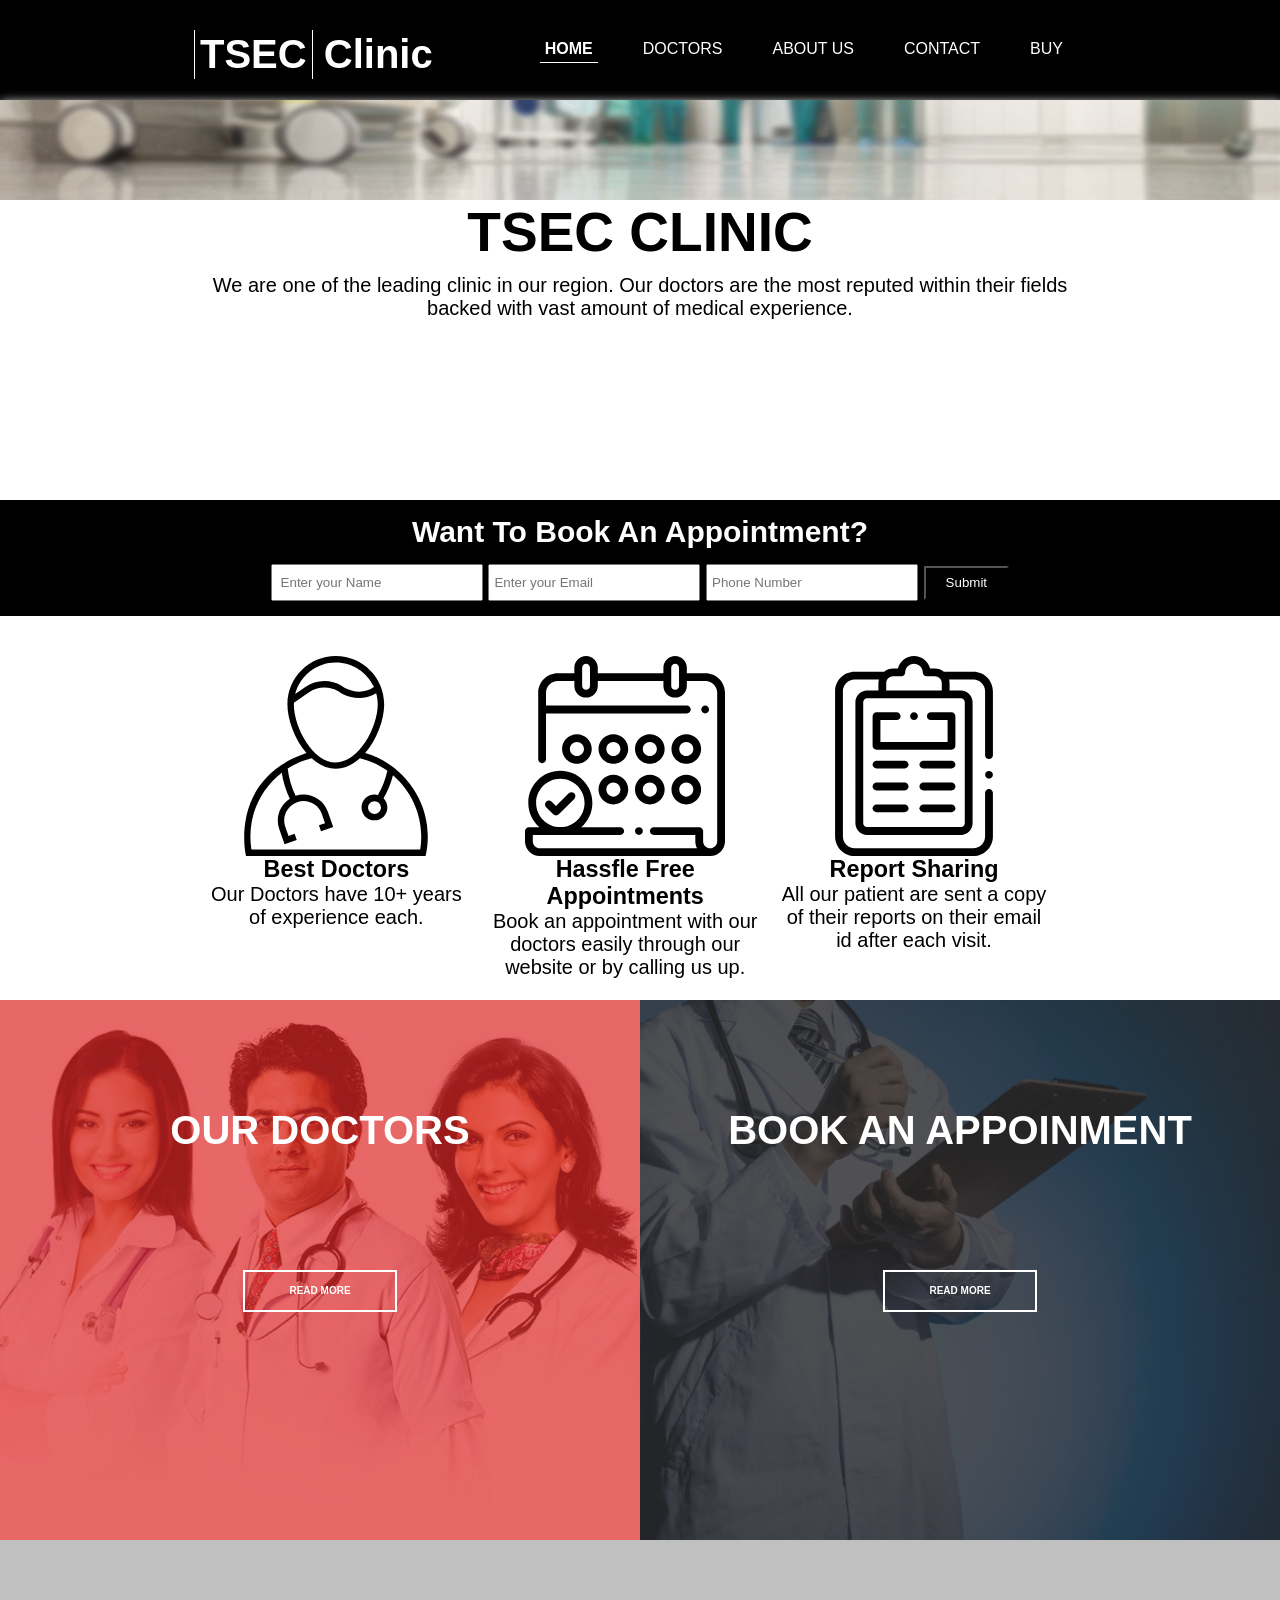
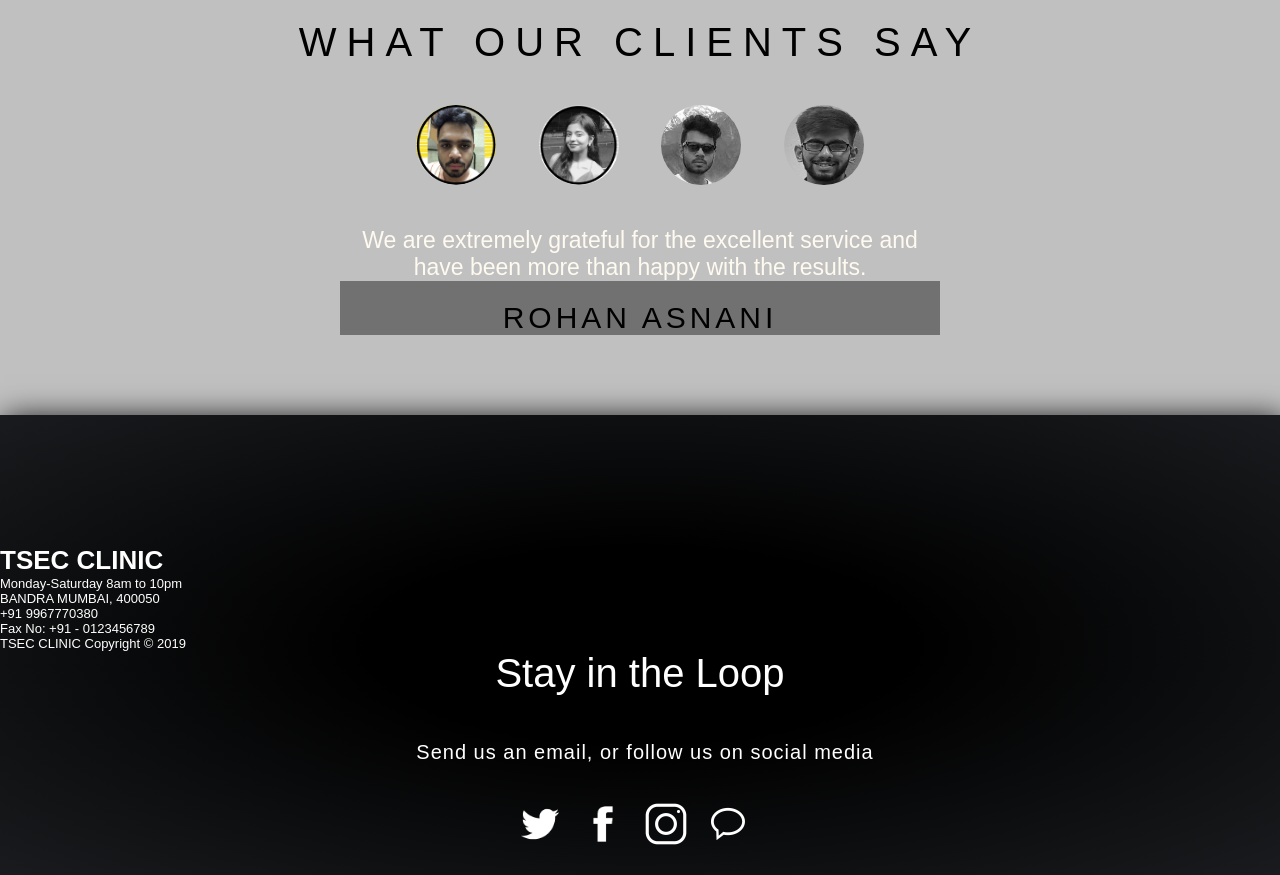
<file: index.html>
<html>

<head>
    <title>Tsec Clinic</title>
    <link href="style.css" rel="stylesheet" type="text/css">
    <meta name="viewport" content="width=device-width">
    <meta name="description" content="Best and Affordable health services">
    <meta name="keywords" content="clinic, doctor, medicine, consultation">
    <link rel="stylesheet" href="https://use.fontawesome.com/releases/v5.7.2/css/all.css">
    <link href="https://fonts.googleapis.com/css?family=Hind&display=swap" rel="stylesheet">
    <script src="https://cdnjs.cloudflare.com/ajax/libs/jquery/3.4.1/jquery.min.js" charset="utf-8"></script>

</head>

<body>
    <div id="overlay">
        <div class="spinner"></div>
    </div>
    <script>
        var overlay = document.getElementById("overlay");

        window.addEventListener('load', function() {
            overlay.style.display = 'none';
        })
    </script>
    <header>
        <div class="container">
            <div id="branding">
                <h1><span class="highlight">TSEC</span> Clinic</h1>
            </div>
            <nav>
                <ul>
                    <li class="current"><a href="index.html"> HOME </a></li>
                    <li><a href="doctors.html"> DOCTORS </a></li>
                    <li><a href="aboutus.html"> ABOUT US </a></li>
                    <li><a href="contact.html"> CONTACT </a></li>
                    <li><a href="sim.html">BUY</a></li>
                </ul>
            </nav>
        </div>
    </header>

    <section id="Showcase">
        <div class="container">
            <h1>TSEC CLINIC</h1>
            <p> We are one of the leading clinic in our region. Our doctors are the most reputed within their fields backed with vast amount of medical experience.</p>
        </div>
    </section>

    <section id="bookapt">
        <div class="container">
            <h1>
                Want To Book An Appointment?
            </h1>
            <form action="signUp.php" method="post">
                <input type="text" name="name" placeholder=" Enter your Name" required>
                <input type="email" name="xyz" placeholder="Enter your Email" onblur="validateEmail(this.value);" required>
                <input type="tel" name="phonenumber" placeholder="Phone Number" required pattern="[0-9]{10}" />
                <input type="submit" class="button_1" name="Submit" placeholder="Submit" />
            </form>
        </div>
    </section>
    <script>
        function validateEmail(sEmail) {
            var reEmail = /^(?:[\w\!\#\$\%\&\'\*\+\-\/\=\?\^\`\{\|\}\~]+\.)*[\w\!\#\$\%\&\'\*\+\-\/\=\?\^\`\{\|\}\~]+@(?:(?:(?:[a-zA-Z0-9](?:[a-zA-Z0-9\-](?!\.)){0,61}[a-zA-Z0-9]?\.)+[a-zA-Z0-9](?:[a-zA-Z0-9\-](?!$)){0,61}[a-zA-Z0-9]?)|(?:\[(?:(?:[01]?\d{1,2}|2[0-4]\d|25[0-5])\.){3}(?:[01]?\d{1,2}|2[0-4]\d|25[0-5])\]))$/;

            if (!sEmail.match(reEmail)) {
                alert("Invalid email address");
                return false;
            }
            return true;
        }
    </script>
    <!--loader hai -->
    <div class="container">
        <div class="boxo"></div>
        <div class="boxo"></div>
    </div>

    <script>
        $(window).on("load", function() {
            $(".boxo").fadeOut("slow");
        });
    </script>

    <section id="boxes">
        <div class="container">
            <div class="box">
                <img src="img/doc.svg">
                <h3>Best Doctors</h3>
                <p>Our Doctors have 10+ years of experience each.</p>
            </div>
            <div class="box">
                <img src="img/appt.svg">
                <h3>Hassfle Free Appointments</h3>
                <p>Book an appointment with our doctors easily through our website or by calling us up. </p>
            </div>
            <div class="box">
                <img src="img/report.svg">
                <h3>Report Sharing</h3>
                <p>All our patient are sent a copy of their reports on their email id after each visit. </p>
            </div>
        </div>
    </section>
    <br>




    <!-- rohan start. -->
    <section id="splitwala">
        <div class="container">
            <div class="split left">
                <h1>OUR DOCTORS</h1>
                <a href="#" class="buttonn">Read More</a>
            </div>
            <div class="split right">
                <h1>BOOK AN APPOINMENT</h1>
                <a href="#" class="buttonn">Read More</a>
            </div>
        </div>

        <script>
            const left = document.querySelector(".left");
            const right = document.querySelector(".right");
            const container = document.querySelector(".container");

            left.addEventListener("mouseenter", () => {
                container.classList.add("hover-left");
            });

            left.addEventListener("mouseleave", () => {
                container.classList.remove("hover-left");
            });

            right.addEventListener("mouseenter", () => {
                container.classList.add("hover-right");
            });

            right.addEventListener("mouseleave", () => {
                container.classList.remove("hover-right");
            });
        </script>
        <!--end rohan-->
    </section>
    <section>
        <div class="testimonial-section">
            <div class="inner-width">
                <h1>What Our Clients Say</h1>
                <div class="testimonial-pics">
                    <img src="img/p1.jpg" alt="test-1" class="active">
                    <img src="img/p2.jpg" alt="test-2">
                    <img src="img/p3.jpg" alt="test-3">
                    <img src="img/p4.jpg" alt="test-4">
                </div>

                <div class="testimonial-contents">
                    <div class="testimonial active" id="test-1">
                        <p>We are extremely grateful for the excellent service and have been more than happy with the results. </p>
                        <span class="description">ROHAN ASNANI</span>
                    </div>

                    <div class="testimonial" id="test-2">
                        <p>Your service was efficient and would not hesitate using your company for future </p>
                        <span class="description">Chaahat Amesar</span>
                    </div>

                    <div class="testimonial" id="test-3">
                        <p> would like to thank DR ROBIN PINTO doctor and the team for the fantastic work</p>
                        <span class="description">Chomu Asnani</span>
                    </div>

                    <div class="testimonial" id="test-4">
                        <p>I�d say that the team are excellent and it is some of the best service, If you would like a professional experience from an excellent doctor then come here</p>
                        <span class="description">Suyash Baharani</span>
                    </div>
                </div>
            </div>
        </div>

        <script type="text/javascript">
            $('.testimonial-pics img').click(function() {
                $(".testimonial-pics img").removeClass("active");
                $(this).addClass("active");

                $(".testimonial").removeClass("active");
                $("#" + $(this).attr("alt")).addClass("active");
            });
        </script>
    </section>

    <!--  CONTACT US  -->
    <footer>
        <div class="footer">




            <div class="contact_cont" id="contact_cont">
                <div id="contact">
                    <div class="ftxt" id="ftxt">
                        <h1 class="h1alt" id="contactin">TSEC CLINIC</h1>
                        <p>
                            Monday-Saturday 8am to 10pm
                        </p>

                        <p>BANDRA MUMBAI, 400050</p>



                        <p>+91 9967770380</p>
                        <P>Fax No: +91 - 0123456789</P>

                        <p>TSEC CLINIC Copyright &copy; 2019</p>
                    </div>
                    <h1 class="h1alt" id="contact">Stay in the Loop </h1>
                    <p>Send us an email, or follow us on social media</p>

                    <div class="social-icons-alt" id="social-icons-alt">
                        <a href="https://twitter.com/PurdueHyperloop?ref_src=twsrc%5Egoogle%7Ctwcamp%5Eserp%7Ctwgr%5Eauthor"><img class="iconsalt" src="./img/social-icons/twitter.png"></a>
                        <a href="https://www.facebook.com/PurdueHyperloop/"><img class="iconsalt" src="./img/social-icons/facebook.png"></a>
                        <a href="https://www.instagram.com/purdue_hyperloop/?hl=en"><img class="iconsalt" src="./img/social-icons/instagram.png"></a>
                        <a href="mailto:someone@yoursite.com"><img class="iconsalt" src="./img/social-icons/email.png"></a>


                    </div>
                </div>
            </div>
        </div>
        </div>
        </div>

    </footer>


</body>

</html>
</file>
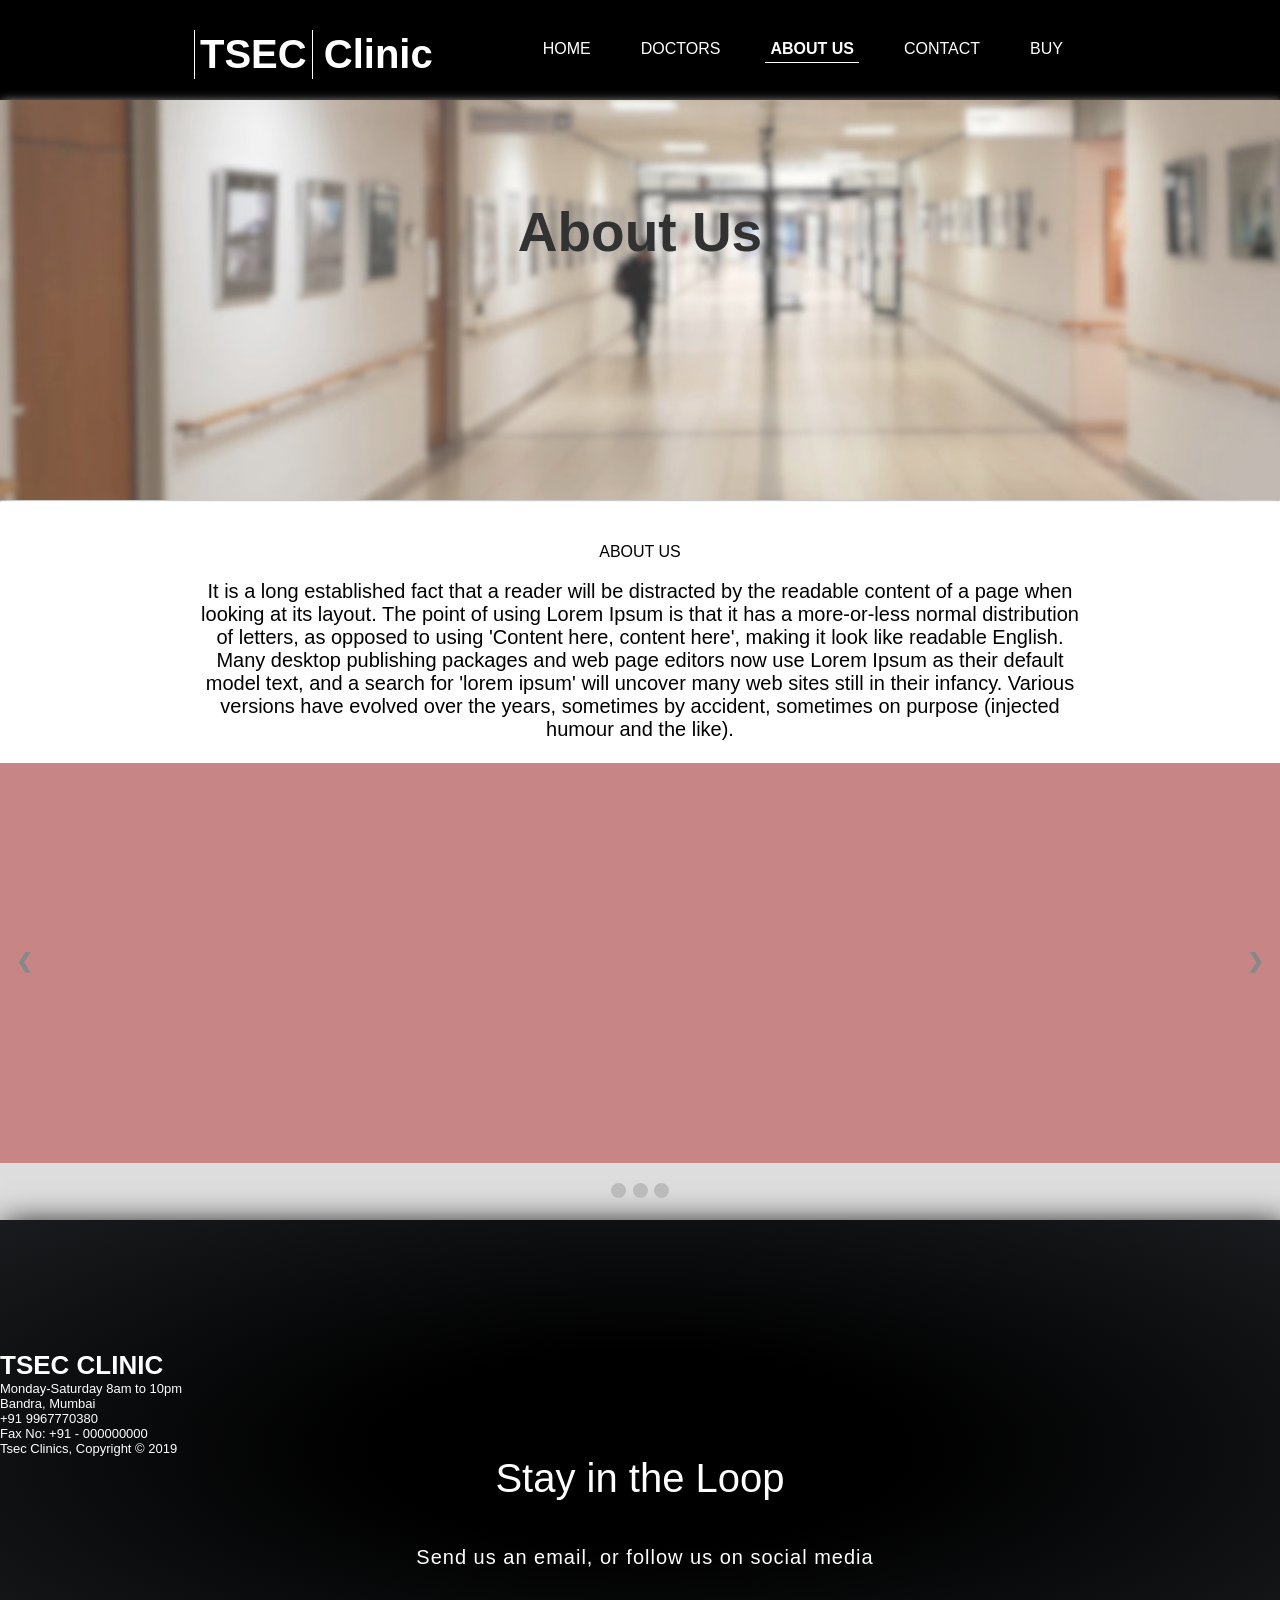
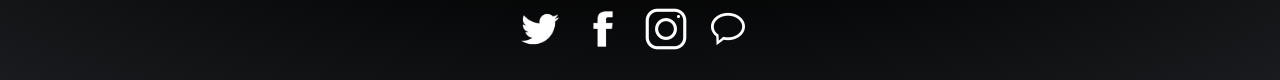
<file: aboutus.html>
<html>

<head>
    <title>TSEC Clinic</title>
    <link href="style.css" rel="stylesheet" type="text/css">
    <script src="./script.js"></script>
    <meta name="viewport" content="width=device-width">
    <meta name="description" content="Best and Affordable health services">
    <meta name="keywords" content="clinic, doctor, medicine, consultation">
    <style>
        #about {
            text-align: center;
        }
        
        #showcase {
            min-height: 400px;
            background: url('img/bg-about.jpg') no-repeat -230px -350px;
            opacity: 0.8;
            text-align: center;
            width: 100%;
            color: black;
        }
        
        #boxes .box img {
            width: 200px;
        }
    </style>
    <script src="https://ajax.googleapis.com/ajax/libs/jquery/3.4.1/jquery.min.js"></script>
    <script>
        $(document).ready(function() {
            $("button").click(function() {
                $("p").toggle(1000);
            });
        });
    </script>
</head>

<body>
    <header>
        <div class="container">
            <div id="branding">
                <h1><span class="highlight">TSEC</span> Clinic</h1>
            </div>
            <nav>
                <ul>
                    <li><a href="index.html"> HOME </a></li>
                    <li><a href="doctors.html"> DOCTORS </a></li>
                    <li class="current"><a href="aboutus.html"> ABOUT US </a></li>
                    <li><a href="contact.html"> CONTACT </a></li>
                    <li><a href="sim.html">BUY</a></li>
                </ul>
            </nav>
        </div>
    </header>

    <section id="Showcase">
        <div class="container">
            <h1>About Us</h1>



        </div>
    </section>
    <hr>
    <br><br>
    <section id="about">
        <div class="container">
            <button class="button"><span>ABOUT US </span></button>
            <p> It is a long established fact that a reader will be distracted by the readable content of a page when looking at its layout. The point of using Lorem Ipsum is that it has a more-or-less normal distribution of letters, as opposed to using 'Content
                here, content here', making it look like readable English. Many desktop publishing packages and web page editors now use Lorem Ipsum as their default model text, and a search for 'lorem ipsum' will uncover many web sites still in their
                infancy. Various versions have evolved over the years, sometimes by accident, sometimes on purpose (injected humour and the like).


            </p>
        </div>
    </section>
    <br>
    <br>

    <!-- Slideshow container -->
    <div class="slideshow-container">

        <!-- Full-width slides/quotes -->
        <div class="mySlides">
            <q>The best experience on could get.</q>
            <p class="author">- John Keats</p>
        </div>

        <div class="mySlides">
            <q>Best class services and staff.</q>
            <p class="author">- Ernest Hemingway</p>
        </div>

        <div class="mySlides">
            <q>New advanced technology to help with all problems possible.</q>
            <p class="author">- Thomas A. Edison</p>
        </div>

        <!-- Next/prev buttons -->
        <a class="prev" onclick="plusSlides(-1)">&#10094;</a>
        <a class="next" onclick="plusSlides(1)">&#10095;</a>
    </div>

    <!-- Dots/bullets/indicators -->
    <div class="dot-container">
        <span class="dot" onclick="currentSlide(1)"></span>
        <span class="dot" onclick="currentSlide(2)"></span>
        <span class="dot" onclick="currentSlide(3)"></span>
    </div>



    <!-- <footer>
        <div class="container">
                <h3>ANM Clinic</h3>
                <p>
                    Monday-Saturday 8am to 10pm
                </p>
                <div>
                    <p>21st Street Goregaon, Mumbai</p>
                </div>

                <div>
                    <p>+91 981966595 </p>
                </div>
                <p>ANM Clinics, Copyright &copy; 2018</p>
 
                
        </div>
    </footer> -->



    <!--  CONTACT US  -->
    <footer>
        <div class="footer">




            <div class="contact_cont" id="contact_cont">
                <div id="contact">
                    <div class="ftxt" id="ftxt">
                        <h1 class="h1alt" id="contactin">TSEC CLINIC</h1>
                        <p>
                            Monday-Saturday 8am to 10pm
                        </p>

                        <p>Bandra, Mumbai</p>



                        <p>+91 9967770380 </p>
                        <P>Fax No: +91 - 000000000</P>

                        <p>Tsec Clinics, Copyright &copy; 2019</p>
                    </div>
                    <h1 class="h1alt" id="contact">Stay in the Loop </h1>
                    <p>Send us an email, or follow us on social media</p>

                    <div class="social-icons-alt" id="social-icons-alt">
                        <a href="https://twitter.com/PurdueHyperloop?ref_src=twsrc%5Egoogle%7Ctwcamp%5Eserp%7Ctwgr%5Eauthor"><img class="iconsalt" src="./img/social-icons/twitter.png"></a>
                        <a href="https://www.facebook.com/PurdueHyperloop/"><img class="iconsalt" src="./img/social-icons/facebook.png"></a>
                        <a href="https://www.instagram.com/purdue_hyperloop/?hl=en"><img class="iconsalt" src="./img/social-icons/instagram.png"></a>
                        <a href="mailto:someone@yoursite.com"><img class="iconsalt" src="./img/social-icons/email.png"></a>


                    </div </div>
                </div>
            </div>
        </div>
        </div>

    </footer>
</body>

</html>
</file>
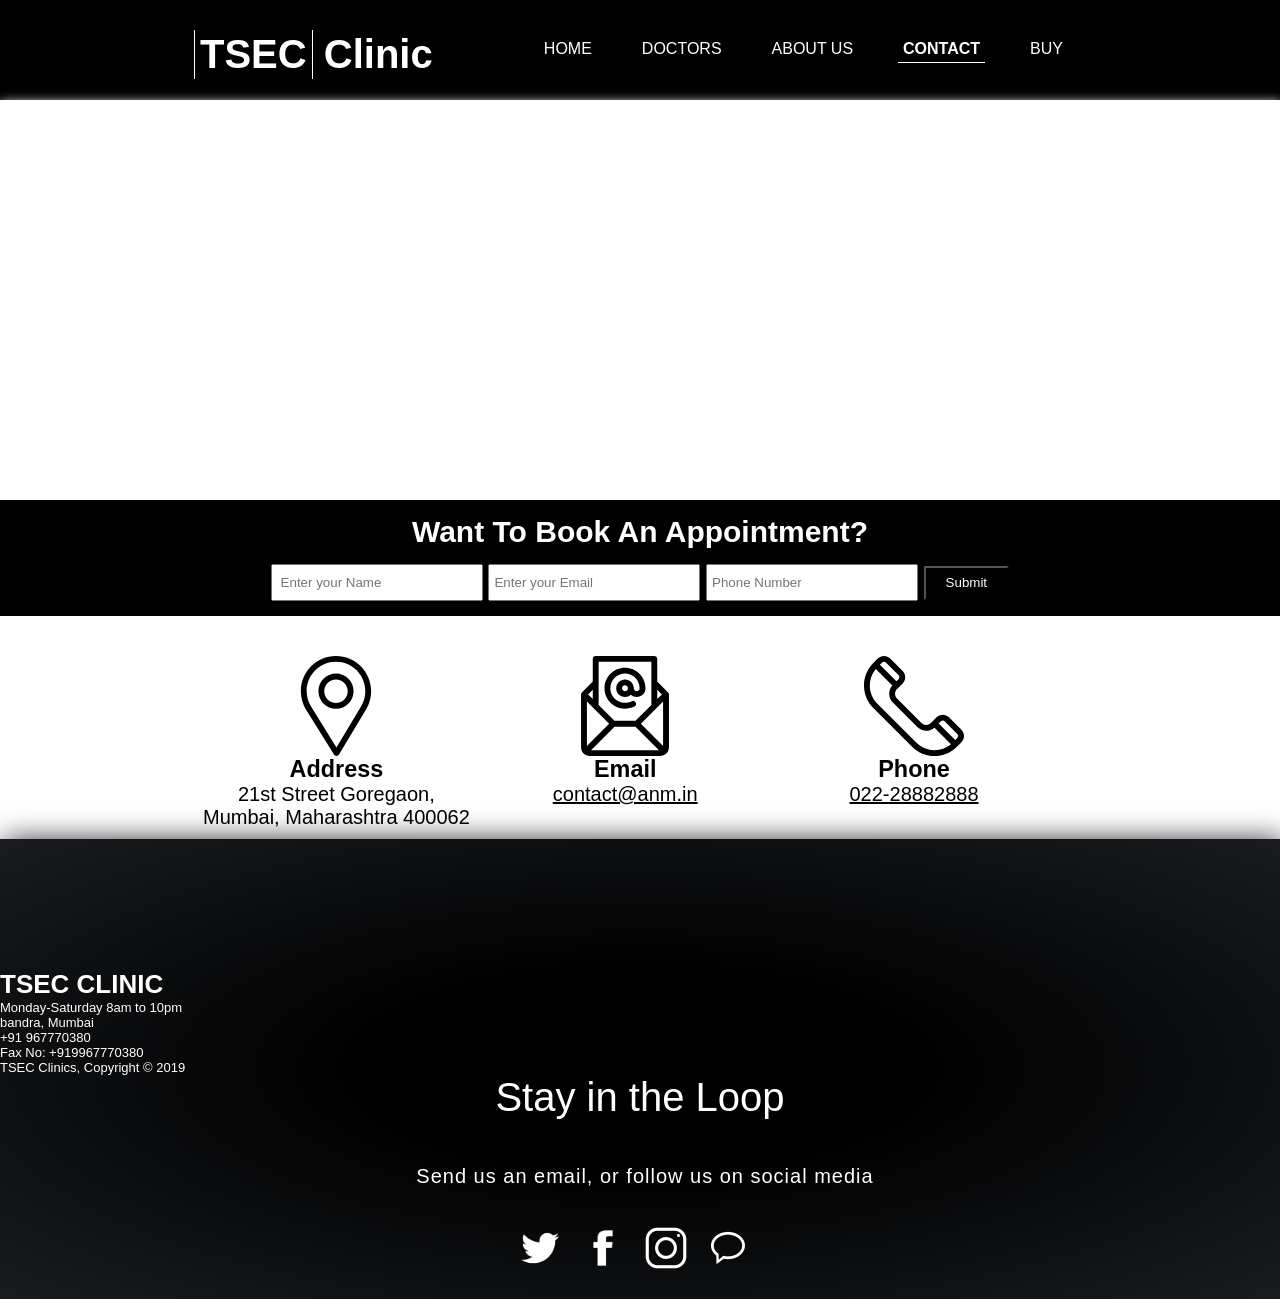
<file: contact.html>
<html>

<head>
    <title>TSEC Clinic</title>
    <link href="style.css" rel="stylesheet" type="text/css">
    <meta name="viewport" content="width=device-width">
    <meta name="description" content="Best and Affordable health services">
    <meta name="keywords" content="clinic, doctor, medicine, consultation">
    <style>
        #showcase {
            background: none;
        }
        
        #boxes .box img {
            width: 100px;
        }
        
        a {
            color: black;
        }
    </style>
</head>

<body>
    <header>
        <div class="container">
            <div id="branding">
                <h1><span class="highlight">TSEC</span> Clinic</h1>
            </div>
            <nav>
                <ul>
                    <li><a href="index.html"> HOME </a></li>
                    <li><a href="doctors.html"> DOCTORS </a></li>
                    <li><a href="aboutus.html"> ABOUT US </a></li>
                    <li class="current"><a href="contact.html"> CONTACT </a></li>
                    <li><a href="sim.html">BUY</a></li>
                </ul>
            </nav>
        </div>
    </header>

    <section id="Showcase">
        <iframe src="https://www.google.com/maps/embed?pb=!1m14!1m8!1m3!1d60333.02702218159!2d72.80026683114015!3d19.071905492220097!3m2!1i1024!2i768!4f13.1!3m3!1m2!1s0x3be7c91130392c07%3A0x3c47bf391c8de931!2sThadomal+Shahani+Engineering+College!5e0!3m2!1sen!2sin!4v1540630563201"
            style="border:0; width:100%; height:400px;" allowfullscreen=""></iframe>
    </section>


    <section id="bookapt">
        <div class="container">
            <h1>
                Want To Book An Appointment?
            </h1>
            <form action="signUp.php" method="post">
                <input type="text" name="name" placeholder=" Enter your Name" required>
                <input type="email" name="abc" placeholder="Enter your Email" id="xyz" onblur="validateEmail(this.value);" required>
                <input type="tel" name="phonenumber" placeholder="Phone Number" required pattern="[0-9]{10}" />
                <input type="submit" class="button_1" name="Submit" placeholder="Submit" />
            </form>
        </div>
    </section>
    <script>
        function validateEmail(sEmail) {
            var reEmail = /^(?:[\w\!\#\$\%\&\'\*\+\-\/\=\?\^\`\{\|\}\~]+\.)*[\w\!\#\$\%\&\'\*\+\-\/\=\?\^\`\{\|\}\~]+@(?:(?:(?:[a-zA-Z0-9](?:[a-zA-Z0-9\-](?!\.)){0,61}[a-zA-Z0-9]?\.)+[a-zA-Z0-9](?:[a-zA-Z0-9\-](?!$)){0,61}[a-zA-Z0-9]?)|(?:\[(?:(?:[01]?\d{1,2}|2[0-4]\d|25[0-5])\.){3}(?:[01]?\d{1,2}|2[0-4]\d|25[0-5])\]))$/;

            if (!sEmail.match(reEmail)) {
                alert("Invalid email address");
                return false;
            }
            return true;
        }
    </script>
    <section id="boxes">
        <div class="container">
            <div class="box">
                <img src="img/addr.svg">
                <h3>Address</h3>
                <p>21st Street Goregaon, Mumbai, Maharashtra 400062</p>
            </div>
            <div class="box">
                <img src="img/mail.svg">
                <h3>Email</h3>
                <a href="mailto:contact@anm.in">contact@anm.in</a>
            </div>
            <div class="box">
                <img src="img/phone.svg">
                <h3>Phone</h3>
                <a href="tel:02228882888">022-28882888</a>
            </div>
        </div>

    </section>

    <!-- <footer>
        <div class="container">
                <h3>ANM Clinic</h3>
                <p>
                    Monday-Saturday 8am to 10pm
                </p>
                <div>
                    <p><span>21st Street </span> Goregaon, Mumbai</p>
                </div>

                <div>
                    <p>+91 981966595 </p>
                </div>
                <p>ANM Clinics, Copyright &copy; 2018</p>
 
                
        </div>

    </footer> -->

    <!--  CONTACT US  -->
    <footer>
        <div class="footer">




            <div class="contact_cont" id="contact_cont">
                <div id="contact">
                    <div class="ftxt" id="ftxt">
                        <h1 class="h1alt" id="contactin">TSEC CLINIC</h1>
                        <p>
                            Monday-Saturday 8am to 10pm
                        </p>

                        <p>bandra, Mumbai</p>



                        <p>+91 967770380 </p>
                        <P>Fax No: +919967770380</P>

                        <p>TSEC Clinics, Copyright &copy; 2019</p>
                    </div>
                    <h1 class="h1alt" id="contact">Stay in the Loop </h1>
                    <p>Send us an email, or follow us on social media</p>

                    <div class="social-icons-alt" id="social-icons-alt">
                        <a href="https://twitter.com/PurdueHyperloop?ref_src=twsrc%5Egoogle%7Ctwcamp%5Eserp%7Ctwgr%5Eauthor"><img class="iconsalt" src="./img/social-icons/twitter.png"></a>
                        <a href="https://www.facebook.com/PurdueHyperloop/"><img class="iconsalt" src="./img/social-icons/facebook.png"></a>
                        <a href="https://www.instagram.com/purdue_hyperloop/?hl=en"><img class="iconsalt" src="./img/social-icons/instagram.png"></a>
                        <a href="mailto:someone@yoursite.com"><img class="iconsalt" src="./img/social-icons/email.png"></a>


                    </div </div>
                </div>
            </div>
        </div>
        </div>

    </footer>

</body>

</html>
</file>
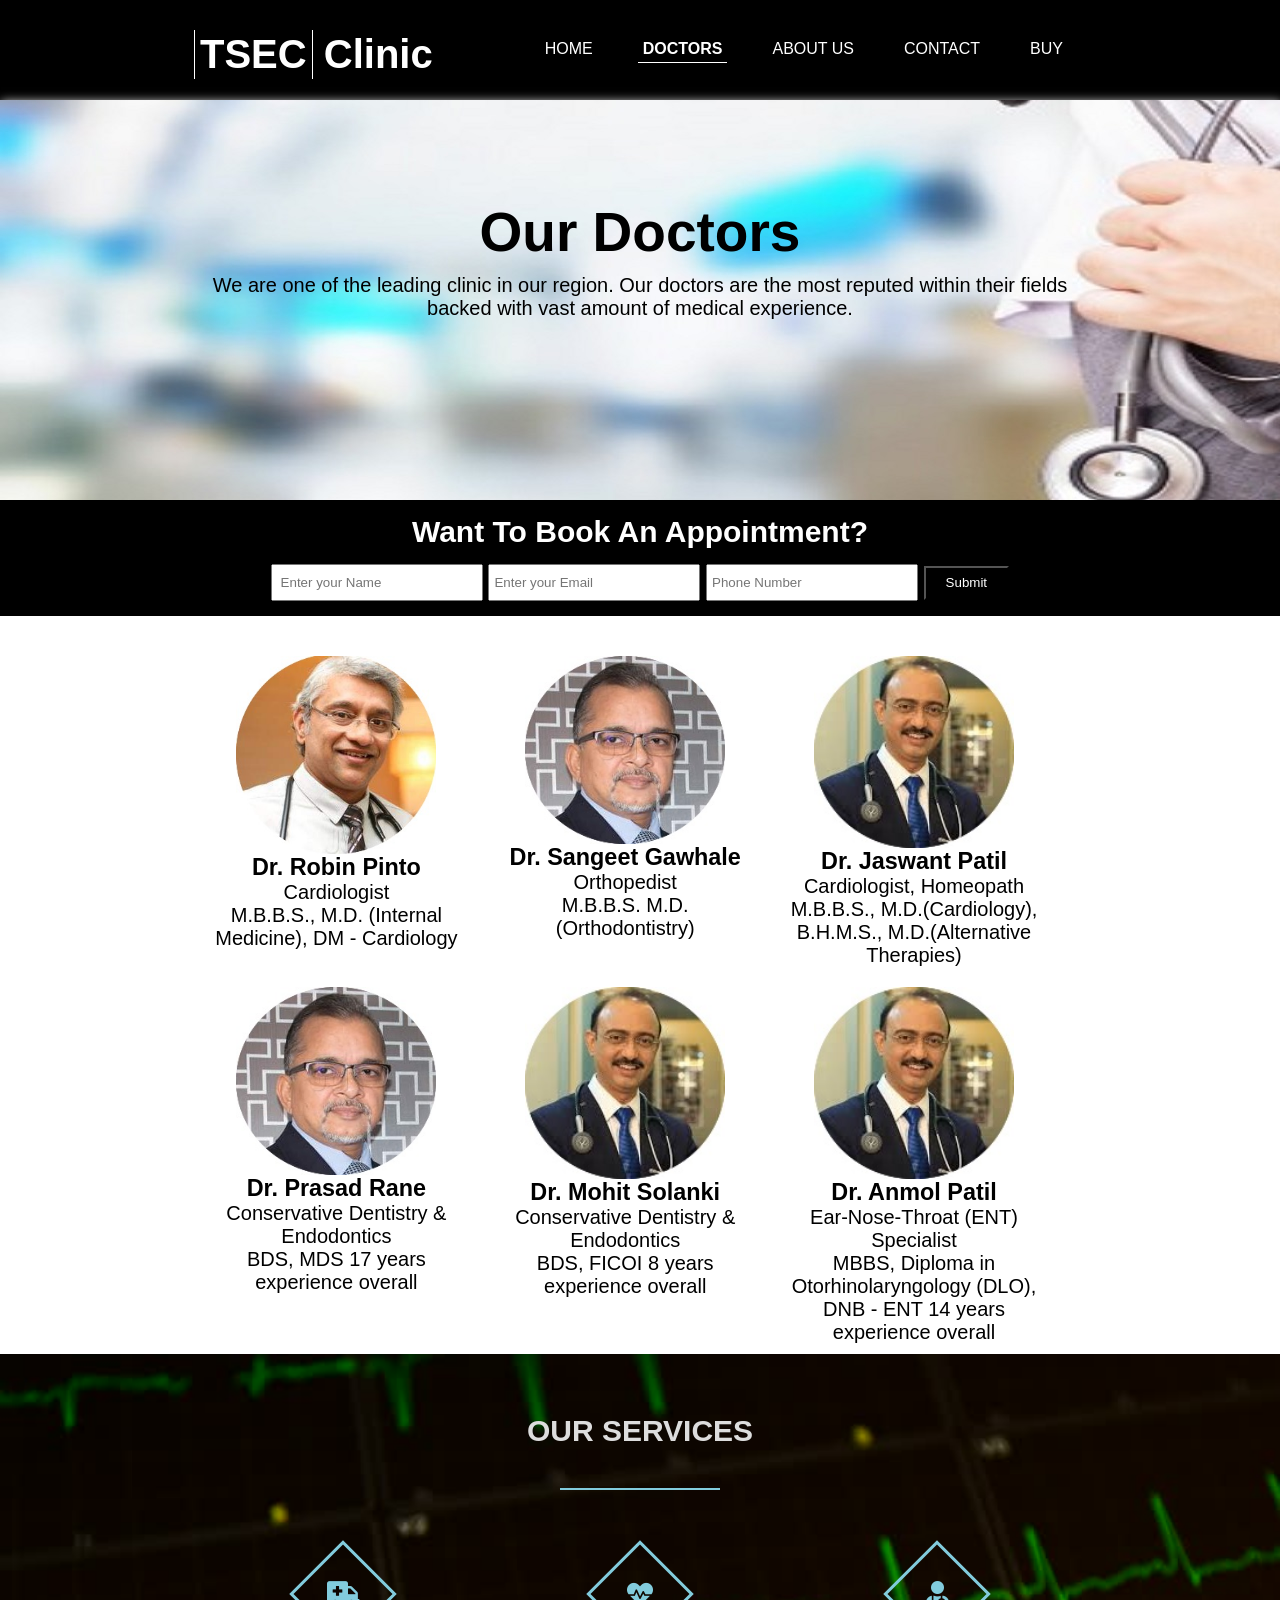
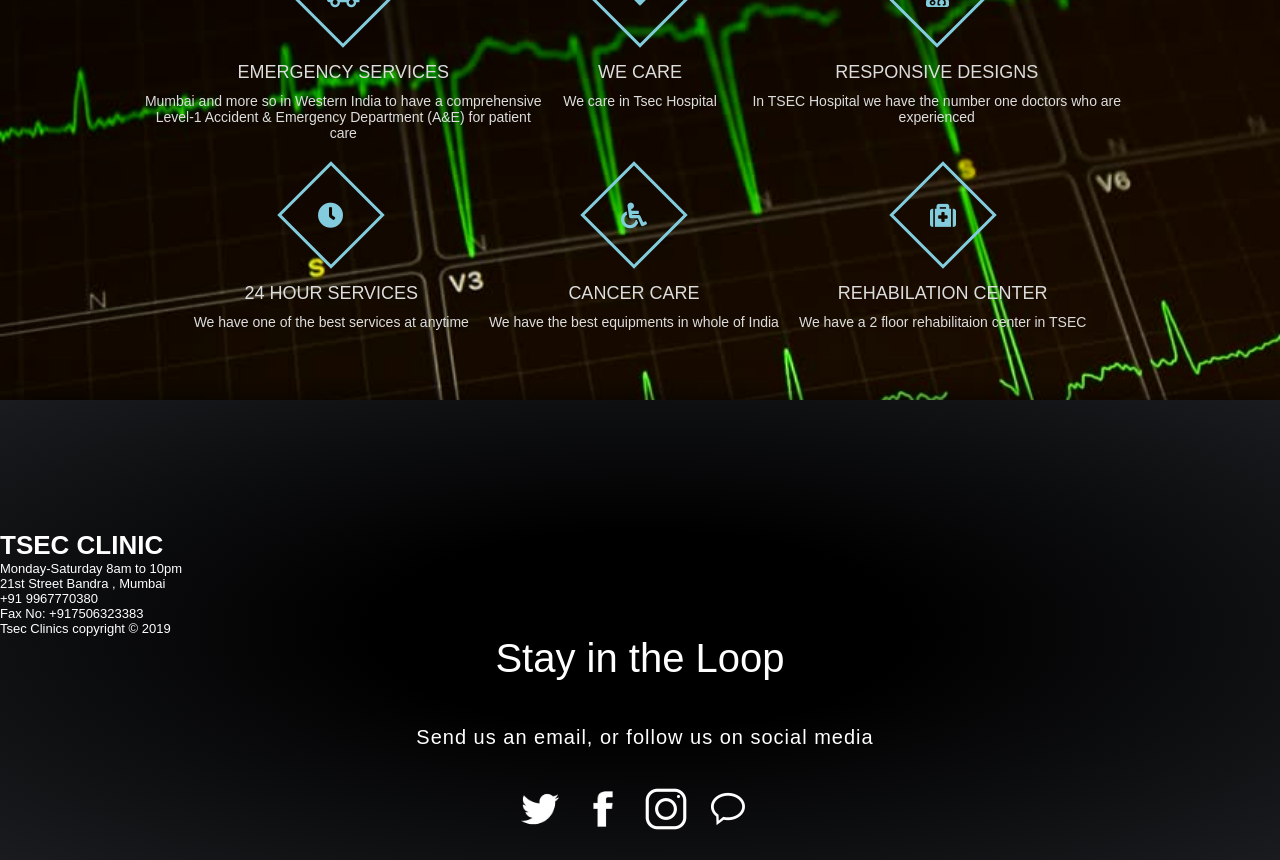
<file: doctors.html>
<html>

<head>
    <title>TSEC Clinic</title>
    <link href="style.css" rel="stylesheet" type="text/css">
    <meta name="viewport" content="width=device-width, initial-scale=1">
    <link rel="stylesheet" href="https://use.fontawesome.com/releases/v5.7.2/css/all.css">
    <style>
        #showcase {
            min-height: 400px;
            background: url('img/bg-doc.jpg') no-repeat 0 -200px;
            text-align: center;
            color: black;
        }
        
        #boxes .box img {
            width: 200px;
        }
    </style>
    <meta name="viewport" content="width=device-width">
    <meta name="description" content="Best and Affordable health services">
    <meta name="keywords" content="clinic, doctor, medicine, consultation">

</head>

<body>
    <header>
        <div class="container">
            <div id="branding">
                <h1><span class="highlight">TSEC</span> Clinic</h1>
            </div>
            <nav>
                <ul>
                    <li><a href="index.html"> HOME </a></li>
                    <li class="current"><a href="doctors.html"> DOCTORS </a></li>
                    <li><a href="aboutus.html"> ABOUT US </a></li>
                    <li><a href="contact.html"> CONTACT </a></li>
                    <li><a href="sim.html">BUY</a></li>
                </ul>
            </nav>
        </div>
    </header>

    <section id="Showcase">
        <div class="container">
            <h1>Our Doctors</h1>
            <p> We are one of the leading clinic in our region. Our doctors are the most reputed within their fields backed with vast amount of medical experience.</p>
        </div>
    </section>

    <section id="bookapt">
        <div class="container">
            <h1>
                Want To Book An Appointment?
            </h1>
            <form action="signUp.php" method="post">
                <input type="text" name="name" placeholder=" Enter your Name" required>
                <input type="email" name="xyz" placeholder="Enter your Email" onblur="validateEmail(this.value);" required>
                <input type="tel" name="phonenumber" placeholder="Phone Number" required pattern="[0-9]{10}" />
                <input type="submit" class="button_1" name="Submit" placeholder="Submit" />
            </form>
        </div>
    </section>
    <script>
        function validateEmail(sEmail) {
            var reEmail = /^(?:[\w\!\#\$\%\&\'\*\+\-\/\=\?\^\`\{\|\}\~]+\.)*[\w\!\#\$\%\&\'\*\+\-\/\=\?\^\`\{\|\}\~]+@(?:(?:(?:[a-zA-Z0-9](?:[a-zA-Z0-9\-](?!\.)){0,61}[a-zA-Z0-9]?\.)+[a-zA-Z0-9](?:[a-zA-Z0-9\-](?!$)){0,61}[a-zA-Z0-9]?)|(?:\[(?:(?:[01]?\d{1,2}|2[0-4]\d|25[0-5])\.){3}(?:[01]?\d{1,2}|2[0-4]\d|25[0-5])\]))$/;

            if (!sEmail.match(reEmail)) {
                alert("Invalid email address");
                return false;
            }
            return true;
        }
    </script>
    <section id="boxes">
        <div class="container">
            <div class="box">
                <img src="img/doc1.jpg">
                <h3>Dr. Robin Pinto</h3>
                <p>Cardiologist</p>
                <p>M.B.B.S., M.D. (Internal Medicine), DM - Cardiology</p>
            </div>
            <div class="box">
                <img src="img/doc2.jpg">
                <h3>Dr. Sangeet Gawhale</h3>
                <p>Orthopedist</p>
                <p>M.B.B.S. M.D. (Orthodontistry)</p>
            </div>
            <div class="box">
                <img src="img/doc3.jpg">
                <h3>Dr. Jaswant Patil</h3>
                <p>Cardiologist, Homeopath</p>
                <p>M.B.B.S., M.D.(Cardiology), B.H.M.S., M.D.(Alternative Therapies)</p>
            </div>
            <div class="box">
                <img src="img/doc2.jpg">
                <h3>Dr. Prasad Rane</h3>
                <p>Conservative Dentistry & Endodontics</p>
                <p>BDS, MDS 17 years experience overall </p>
            </div>
            <div class="box">
                <img src="img/doc3.jpg">
                <h3>Dr. Mohit Solanki</h3>
                <p>Conservative Dentistry & Endodontics</p>
                <p>BDS, FICOI 8 years experience overall </p>
            </div>
            <div class="box">
                <img src="img/doc3.jpg">
                <h3>Dr. Anmol Patil</h3>
                <p>Ear-Nose-Throat (ENT) Specialist</p>
                <p>MBBS, Diploma in Otorhinolaryngology (DLO), DNB - ENT 14 years experience overall </p>
            </div>
        </div>
    </section>
    <section>
        <div class="services-section">
            <div class="inner-width">
                <h1 class="section-title">Our Services</h1>
                <div class="border"></div>
                <div class="services-container">

                    <div class="service-box">
                        <div class="service-icon">
                            <i class="fa fa-ambulance"></i>
                        </div>
                        <div class="service-title">EMERGENCY SERVICES</div>
                        <div class="service-desc">
                            Mumbai and more so in Western India to have a comprehensive Level-1 Accident & Emergency Department (A&E) for patient care
                        </div>
                    </div>

                    <div class="service-box">
                        <div class="service-icon">
                            <i class="fa fa-heartbeat"></i>
                        </div>
                        <div class="service-title">We Care</div>
                        <div class="service-desc">
                            We care in Tsec Hospital
                        </div>
                    </div>

                    <div class="service-box">
                        <div class="service-icon">
                            <i class="fa fa-user-md"></i>
                        </div>
                        <div class="service-title">Responsive Designs</div>
                        <div class="service-desc">
                            In TSEC Hospital we have the number one doctors who are experienced
                        </div>
                    </div>

                    <div class="service-box">
                        <div class="service-icon">
                            <i class="fas fa-clock"></i>
                        </div>
                        <div class="service-title">24 HOUR SERVICES</div>
                        <div class="service-desc">
                            We have one of the best services at anytime
                        </div>
                    </div>

                    <div class="service-box">
                        <div class="service-icon">
                            <i class="	fa fa-wheelchair"></i>
                        </div>
                        <div class="service-title">Cancer Care</div>
                        <div class="service-desc">
                            We have the best equipments in whole of India
                        </div>
                    </div>

                    <div class="service-box">
                        <div class="service-icon">
                            <i class="fa fa-medkit"></i>
                        </div>
                        <div class="service-title">Rehabilation Center</div>
                        <div class="service-desc">
                            We have a 2 floor rehabilitaion center in TSEC
                        </div>
                    </div>
                </div>
            </div>
        </div>
    </section>



    <!--  CONTACT US  -->
    <footer>
        <div class="footer">




            <div class="contact_cont" id="contact_cont">
                <div id="contact">
                    <div class="ftxt" id="ftxt">
                        <h1 class="h1alt" id="contactin">TSEC CLINIC</h1>
                        <p>
                            Monday-Saturday 8am to 10pm
                        </p>

                        <p>21st Street Bandra , Mumbai</p>



                        <p>+91 9967770380 </p>
                        <P>Fax No: +917506323383</P>

                        <p>Tsec Clinics copyright &copy; 2019</p>
                    </div>
                    <h1 class="h1alt" id="contact">Stay in the Loop </h1>
                    <p>Send us an email, or follow us on social media</p>

                    <div class="social-icons-alt" id="social-icons-alt">
                        <a href="https://twitter.com/PurdueHyperloop?ref_src=twsrc%5Egoogle%7Ctwcamp%5Eserp%7Ctwgr%5Eauthor"><img class="iconsalt" src="./img/social-icons/twitter.png"></a>
                        <a href="https://www.facebook.com/PurdueHyperloop/"><img class="iconsalt" src="./img/social-icons/facebook.png"></a>
                        <a href="https://www.instagram.com/purdue_hyperloop/?hl=en"><img class="iconsalt" src="./img/social-icons/instagram.png"></a>
                        <a href="mailto:someone@yoursite.com"><img class="iconsalt" src="./img/social-icons/email.png"></a>


                    </div>
                </div>
            </div>
        </div>

    </footer>

</body>

</html>
</file>
<file: style.css>
/* fill viewport, hide scroll bar */

body {
    font-family: Arial, Helvetica, sans-serif;
    padding: 0;
    margin: 0;
    height: 100%;
}

.container {
    width: 70%;
    font-size: 20px;
    margin: auto;
    overflow: hidden;
}

ul {
    margin: 0;
    padding: 0;
}

.button_1 {
    height: 30px;
    background: #000000;
    border: 10;
    padding-left: 20px;
    padding-right: 20px;
    color: #ffffff;
    font: bold;
}

.dark {
    padding: 15px;
    background: #000000;
    color: #ffffff;
    margin-top: 10px;
    margin-bottom: 10px;
}

header {
    background: #000000;
    color: #ffffff;
    padding-top: 30px;
    min-height: 70px;
}

header a {
    color: #ffffff;
    text-decoration: none;
    text-transform: uppercase;
    font-size: 16px;
    padding: 5px;
}

header li {
    float: left;
    display: inline;
    padding: 0 20px 0px 20px;
}

header #branding {
    float: left;
}

header #branding h1 {
    margin: 0;
    padding: 2;
}

header nav {
    float: right;
    margin-top: 10px;
    margin-bottom: 10px;
}

header .highlight {
    border: 1px solid white;
    font-size: 40px;
    padding: 5px;
}

header a:hover {
    border: 1px solid white;
}

header .current a {
    font-weight: bold;
    border: none;
    border-bottom: 1px solid white;
}


/* Showcase */

#showcase {
    min-height: 400px;
    background: url('img/bg-home.jpg') no-repeat 0 -300px;
    text-align: center;
    color: black;
    background-size: 100% 100%;
    box-shadow: 1px 2px 10px white;
    /*rohan*/
    animation: slider 9s infinite linear;
    /*rohan*/
}


/*rohan start*/

@keyframes slider {
    0% {
        background: url('img/bg-home.jpg');
    }
    35% {
        background: url('img/homebg.jpg');
    }
    75% {
        background: url('img/homebg1.jpg');
    }
    100% {
        background: url('img/bg-home.jpg');
    }
}


/*ROHAN END*/

#showcase h1 {
    margin-top: 100px;
    font-size: 55px;
    margin-bottom: 10px;
}

#showcase p {
    font-size: 20px;
}


/* Book Appointment */

#bookapt {
    padding: 15px;
    color: #ffffff;
    background: #000000;
}

#bookapt h1 {
    float: left;
}

#bookapt form {
    float: right;
    margin-top: 15px;
}

#bookapt input[type="tel"],
input[type="text"],
input[type="email"] {
    padding: 4px;
    height: 25px;
    width: 200px;
}


/*loader ka style hai*/

body {
    width: 100%;
    overflow-x: hidden;
}

.spinner {
    width: 80px;
    height: 80px;
    border: 2px solid #f3f3f3;
    border-top: 3px solid #f25a41;
    border-radius: 100%;
    position: absolute;
    top: 0;
    bottom: 0;
    left: 0;
    right: 0;
    margin: auto;
    animation: spin 1s infinite linear;
}

@keyframes spin {
    from {
        transform: rotate(0deg);
    }
    to {
        transform: rotate(360deg);
    }
}

#overlay {
    height: 100%;
    width: 100%;
    background: rgba(0, 0, 0, 1);
    position: fixed;
    left: 0;
    top: 0;
}


/* Boxes */

#boxes {
    margin-top: 30px;
}

#boxes .box {
    float: left;
    text-align: center;
    width: 30%;
    padding: 10px;
}

#boxes .box img {
    width: 200px;
}


/* rohan shuru*/

#splitwala {
    --container-bg-color: #333;
    --left-bg-color: rgba(223, 39, 39, 0.7);
    --left-button-hover-color: rgba(161, 11, 11, 0.3);
    --right-bg-color: rgba(43, 43, 43, 0.8);
    --right-button-hover-color: rgba(92, 92, 92, 0.3);
    --hover-width: 75%;
    --other-width: 25%;
    --speed: 1000ms;
}

#splitwala html,
body {
    padding: 0;
    margin: 0;
    font-family: 'Franklin Gothic Medium', 'Arial Narrow', Arial, sans-serif;
    width: 100%;
    height: 100%;
    overflow-x: hidden;
}

#splitwala h1 {
    font-size: 4rem;
    color: #fff;
    position: absolute;
    left: 50%;
    top: 20%;
    transform: translateX(-50%);
    white-space: nowrap;
}

#splitwala .buttonn {
    display: block;
    position: absolute;
    left: 50%;
    top: 50%;
    height: 2.5rem;
    padding-top: 1.3rem;
    width: 15rem;
    text-align: center;
    color: #fff;
    border: #fff solid 0.2rem;
    font-size: 1rem;
    font-weight: bold;
    text-transform: uppercase;
    text-decoration: none;
    transform: translateX(-50%);
}

#splitwala .split.left .button:hover {
    background-color: var(--left-button-hover-color);
    border-color: var(--left-button-hover-color);
}

#splitwala. split.right .button:hover {
    background-color: var(--right-button-hover-color);
    border-color: var(--right-button-hover-color);
}

#splitwala .container {
    position: relative;
    width: 100%;
    height: 60%;
    background: var(--container-bg-color);
}

#splitwala .split {
    position: absolute;
    width: 50%;
    height: 100%;
    overflow: hidden;
}

#splitwala .split.left {
    left: 0;
    background: url('img/doctorlog.jpg') center center no-repeat;
    /* background: url('img/homebg1.jpg') center center no-repeat; */
    background-size: cover;
}

#splitwala .split.left:before {
    position: absolute;
    content: "";
    width: 100%;
    height: 100%;
    background: var(--left-bg-color);
}

#splitwala .split.right {
    right: 0;
    background: url('img/app.jpg') center center no-repeat;
    background-size: cover;
}

#splitwala .split.right:before {
    position: absolute;
    content: "";
    width: 100%;
    height: 100%;
    background: var(--right-bg-color);
}

#splitwala .split.left,
#splitwala .split.right,
#splitwala .split.right:before,
#splitwala .split.left:before {
    transition: var(--speed) all ease-in-out;
}

#splitwala .hover-left .left {
    width: var(--hover-width);
}

#splitwala .hover-left .right {
    width: var(--other-width);
}

#splitwala .hover-left .right:before {
    z-index: 2;
}

#splitwala .hover-right .right {
    width: var(--hover-width);
}

#splitwala .hover-right .left {
    width: var(--other-width);
}

#splitwala .hover-right .left:before {
    z-index: 2;
}

@media(max-width: 800px) {
    h1 {
        font-size: 2rem;
    }
    .button {
        width: 12rem;
    }
}

@media(max-height: 700px) {
    .buttonn {
        top: 70%;
    }
}


/*rohan over*/


/*rohan fir shuru*/

* {
    margin: 0;
    padding: 0;
    font-family: 'Hind', sans-serif;
    box-sizing: border-box;
}

.testimonial-section {
    background-color: silver;
    padding: 80px 0;
    text-align: center;
}

.inner-width {
    max-width: 1200px;
    margin: auto;
    padding: 0 20px;
}

.testimonial-section h1 {
    font-weight: 400;
    letter-spacing: 10px;
    text-transform: uppercase;
    font-size: 40px;
}

.testimonial-pics {
    padding: 40px 0;
}

.testimonial-pics img {
    width: 80px;
    height: 80px;
    border-radius: 50%;
    margin: 0 20px;
    filter: grayscale(100%);
    transition: .3s;
    cursor: pointer;
}

.testimonial-pics img:hover,
.testimonial-pics img.active {
    filter: none;
}

.testimonial-contents {
    max-width: 600px;
    margin: auto;
}

.testimonial {
    display: none;
}

.testimonial.active {
    display: block;
}

.testimonial p {
    background-color: silver;
    margin-bottom: 20px;
    font-size: 23px;
    color: floralwhite;
}

.testimonial .description {
    text-transform: uppercase;
    letter-spacing: 4px;
    font-size: 30px;
}


/* Sidebar */

aside#sidebar {
    float: right;
    width: 30%;
    margin-top: 10px;
}

aside#sidebar .quote input,
aside#sidebar .quote textarea {
    width: 90%;
    padding: 5px;
}


/* Main-col */

article#main-col {
    float: left;
    width: 65%;
}


/* Media Queries */

@media(max-width: 1360px) {
    #bookapt h1 {
        text-align: center;
        float: none;
    }
    #bookapt form {
        text-align: center;
        float: none;
    }
}

@media(max-width: 895px) {
    header #branding,
    header nav,
    header nav li,
    #button h1,
    #button form,
    #boxes .box,
    article#main-col,
    aside#sidebar {
        float: none;
        text-align: center;
        width: 100%;
    }
    header {
        padding-bottom: 10px;
    }
    #bookapt button,
    .quote button {
        display: block;
        width: 100%;
    }
    #bookapt h1 {
        text-align: center;
        float: none;
    }
    #bookapt form {
        text-align: center;
        float: none;
    }
    #bookapt form input[type="email"],
    #bookapt form input[type="text"],
    #bookapt form input[type="tel"],
    .quote input,
    .quote textarea {
        width: 100%;
        margin-bottom: 5px;
        text-align: center;
        float: none;
    }
}

@media (max-width: 600px) {
    html {
        width: 600px;
        overflow: auto;
    }
}


/* doctor*/

* {
    margin: 0;
    padding: 0;
    font-family: "montserrat", sans-serif;
    box-sizing: border-box;
}

.services-section {
    background: url('img/bgdocto.jpg');
    background-size: cover;
    padding: 60px 0;
}

.inner-width {
    width: 100%;
    max-width: 1200px;
    margin: auto;
    padding: 0 20px;
    overflow: hidden;
}

.section-title {
    text-align: center;
    color: #ddd;
    text-transform: uppercase;
    font-size: 30px;
}

.border {
    width: 160px;
    height: 2px;
    background: #82ccdd;
    margin: 40px auto;
}

.services-container {
    display: flex;
    flex-wrap: wrap;
    justify-content: center;
}

.service-box {
    max-width: 33.33%;
    padding: 10px;
    text-align: center;
    color: #ddd;
    cursor: pointer;
}

.service-icon {
    display: inline-block;
    width: 70px;
    height: 70px;
    border: 3px solid #82ccdd;
    color: #82ccdd;
    transform: rotate(45deg);
    margin-bottom: 30px;
    margin-top: 16px;
    transition: 0.3s linear;
}

.service-icon i {
    line-height: 70px;
    transform: rotate(-45deg);
    font-size: 26px;
}

.service-box:hover .service-icon {
    background: #82ccdd;
    color: #ddd;
}

.service-title {
    font-size: 18px;
    text-transform: uppercase;
    margin-bottom: 10px;
}

.service-desc {
    font-size: 14px;
}

@media screen and (max-width:960px) {
    .service-box {
        max-width: 45%;
    }
}

@media screen and (max-width:768px) {
    .service-box {
        max-width: 50%;
    }
}

@media screen and (max-width:480px) {
    .service-box {
        max-width: 100%;
    }
}


/*CONTACT US*/


/* covers all content - Includes scroll-snap-type */

.main {
    display: block;
    scroll-snap-type: y mandatory;
    width: 100%;
    height: 100%;
    overflow: auto;
    background-color: white;
    box-sizing: border-box;
}

*,
*::after,
*::before {
    margin: 0;
    padding: 0;
    box-sizing: inherit;
}

html {
    font-size: 62.5%;
}

.alt-text {
    color: #ff0000;
}

.alt-text:hover {
    color: transparent;
    text-shadow: 0 0 5px rgba(170, 130, 45, 0.5);
}

body {
    font-family: 'Work Sans';
}

.front-cont {
    width: 100%;
    height: 100%;
    background-color: #000000;
}

.front {
    padding: 0;
    margin: 0;
    background: radial-gradient(#000000 30%, #191B1E);
    width: 100%;
    height: 100%;
    transform: scale(1);
    scroll-snap-align: start;
    scroll-margin-top: 200px;
    transition-duration: 1s;
    z-index: -1;
    box-shadow: 4px 4px 30px black;
    animation: shift-front 2s ease-in-out;
}

#contact_cont {
    scroll-snap-align: start;
    scroll-margin-top: 8vh;
    height: 160px;
    width: 100%;
    margin-left: auto;
    margin-right: auto;
    padding-top: 100px;
    padding-bottom: 200px;
    display: flex;
    background: radial-gradient(#000000 30%, #191B1E);
    box-shadow: 4px 4px 30px black;
    color: white;
}

#contact {
    width: 100%;
}

#contact>h1 {
    width: 100%;
    margin: 0px;
    text-align: center;
    height: 40px;
    color: white;
    font-size: 40px;
    padding: 0;
    font-weight: 300;
}

#contact>p {
    letter-spacing: 1px;
    margin-top: 50px;
    text-align: center;
    font-size: 20px;
    padding-left: 10px;
}

.social-icons-alt {
    margin-top: 30px;
    width: 260px;
    margin-left: auto;
    margin-right: auto;
}

.ftxt {
    margin-top: 30px;
    text-align: left;
    font-size: 13px;
}

.iconsalt {
    display: inline;
    width: 50px;
    padding: inherit;
    margin: 5px;
    transition: all 1s;
}

.iconsalt:hover {
    -webkit-filter: blur(2px);
    /* Chrome, Safari, Opera */
    filter: blur(2px);
}

.content-cover {
    position: relative;
    padding-top: 12vh;
    width: 100rem;
    margin-left: auto;
    margin-right: auto;
    transition-duration: 1s;
}

.dark {
    color: black;
}

.front-text {
    text-align: center;
}

.front-text>p {
    color: rgba(170, 130, 45, 0.5);
    font-weight: bolder;
    font-size: 300px;
    text-transform: uppercase;
}

#contactin>h1 {
    width: 100%;
    margin: 0px;
    text-align: left;
    height: 40px;
    color: white;
    font-size: 90px;
    padding: 0;
    font-weight: 300;
}

#contactin>p {
    letter-spacing: 1px;
    margin-top: 50px;
    text-align: left;
    font-size: 20px;
}


/* TESTIMO IN CONTACTUS*/


/* Slideshow container */

.slideshow-container {
    position: relative;
    height: 400px;
    background: #c47e7ef1;
    width: 100%;
}


/* Slides */

.mySlides {
    display: none;
    padding: 60px;
    text-align: center;
    font-size: 50px;
}


/* Next & previous buttons */

.prev,
.next {
    cursor: pointer;
    position: absolute;
    top: 50%;
    width: auto;
    margin-top: -30px;
    padding: 16px;
    color: #888;
    font-weight: bold;
    font-size: 20px;
    border-radius: 0 3px 3px 0;
    user-select: none;
}


/* Position the "next button" to the right */

.next {
    position: absolute;
    right: 0;
    border-radius: 3px 0 0 3px;
}


/* On hover, add a black background color with a little bit see-through */

.prev:hover,
.next:hover {
    background-color: rgba(0, 0, 0, 0.8);
    color: white;
}


/* The dot/bullet/indicator container */

.dot-container {
    text-align: center;
    padding: 20px;
    background: #ddd;
}


/* The dots/bullets/indicators */

.dot {
    cursor: pointer;
    height: 15px;
    width: 15px;
    margin: 0 2px;
    background-color: #bbb;
    border-radius: 50%;
    display: inline-block;
    transition: background-color 0.6s ease;
}


/* Add a background color to the active dot/circle */

.active,
.dot:hover {
    background-color: #717171;
}


/* Add an italic font style to all quotes */

q {
    font-style: italic;
}


/* Add a blue color to the author */

.author {
    color: cornflowerblue;
}


/*.footer {
  position: absolute;
  left: 0;
  bottom: 0;
  width: 100%;
  background-color: lightblue;
  color: black;
  text-align: center;
}*/

.button {
    border: 2px solid black;
    background-color: white;
    border: none;
    color: black;
    padding: 14px 28px;
    font-size: 16px;
    transition: all 0.5s;
    cursor: pointer;
    margin: 5px;
}

.info {
    border-color: #2196F3;
    color: dodgerblue;
}

.info:hover {
    background: #2196F3;
    color: white;
}

.button span {
    cursor: pointer;
    display: inline-block;
    position: relative;
    transition: 0.5s;
}

.button span:after {
    content: '\00bb';
    position: absolute;
    opacity: 0;
    top: 0;
    right: -20px;
    transition: 0.5s;
}

.button:hover span {
    padding-right: 25px;
}

.button:hover span:after {
    opacity: 1;
    right: 0;
}


/*Services old footer*/


/*
ul#services li {
    list-style: none;
    padding: 20px;
    border: #cccccc solid 1px;
    margin-bottom: 5px;
    background: #e6e6e6;
}

footer {
    padding: 50px;
    margin-top: 10px;
    color: #ffffff;
    background-color: #74a8fc;
    text-align: center;
}

footer #footer-left {
    float: left;
    display: inline;
}

footer a {
    color: #ffffff;
}
*/
</file>
